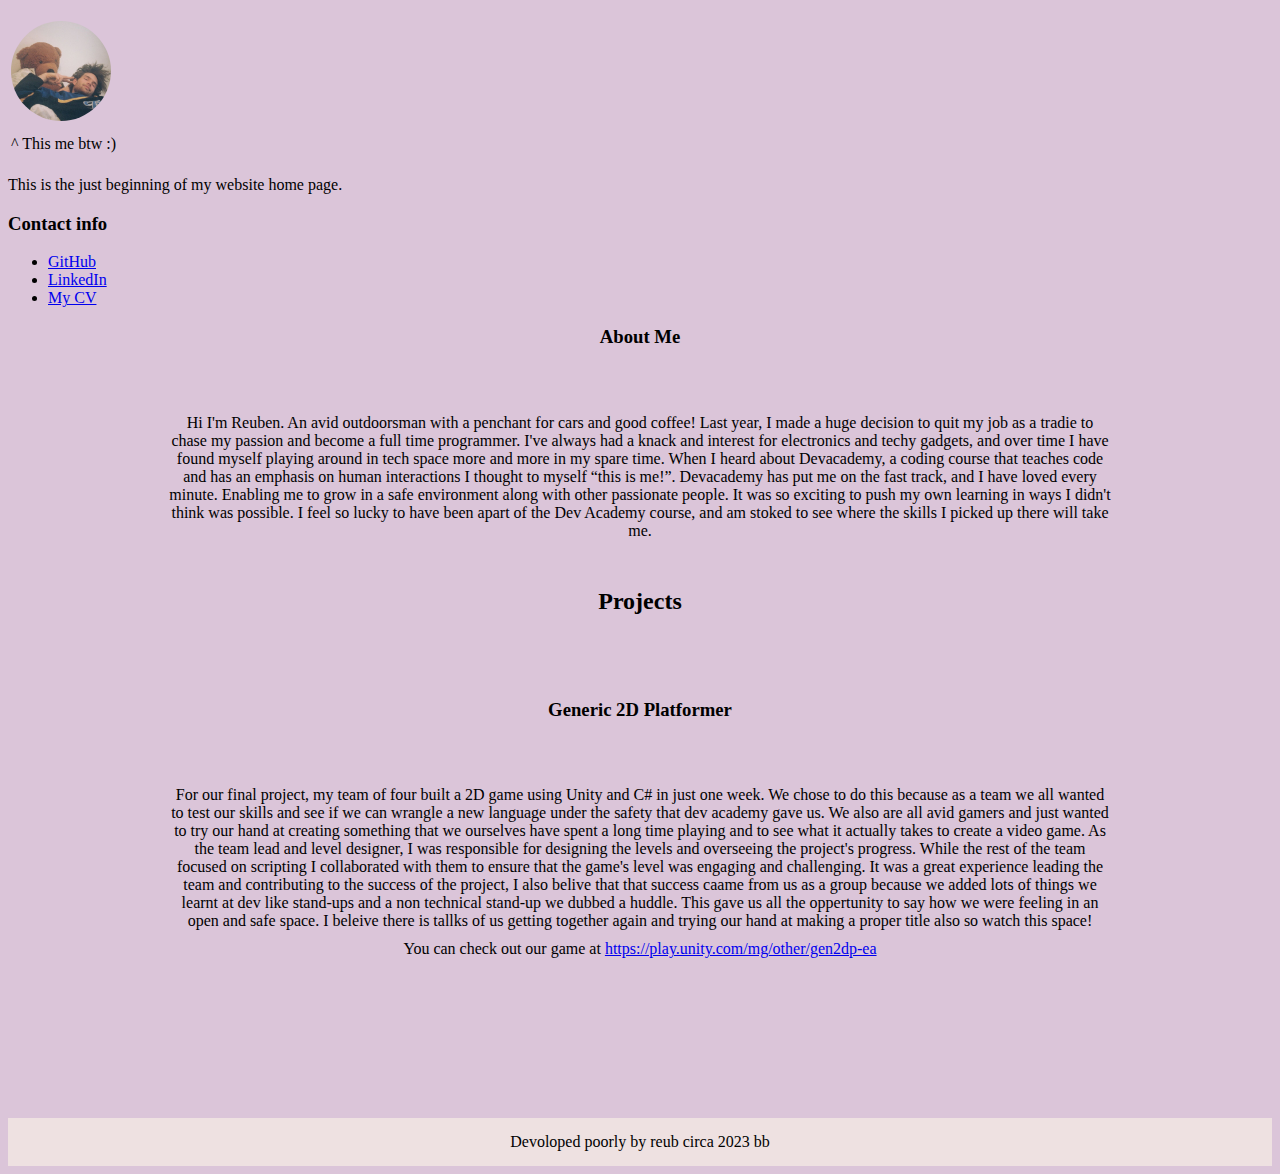
<file: index.html>
<!DOCTYPE html>
<html lang="en">
  <head>
    <title>Reuby's blog</title>
    <meta charset="UTF-8">
    <meta name="viewport" content="width=device-width, initial-scale=1.0">
    <link href="/styles/main.css" rel="stylesheet" type="text/css" >
    
  <body> 
    <div><table style="width: 100%;">
      <tr style="width: 100%;"><td><a href="/index.html"><img src="/photos/YLTRaGJg.jpeg" class="img" alt="image"></a><p>^ This me btw :)</p></td>  
       
       <td></td></tr>
     </table></div> 
    
    <p>This is the just beginning of my website home page.</p>
    <h3>Contact info</h3>
    <ul>
      <li><a href="https://github.com/reuben-dudding">GitHub</a></li>
      <li><a href="https://www.linkedin.com/in/reuby/">LinkedIn</a></li>
      <li><a href="https://drive.google.com/file/d/1mwf1tSQ5Ud_qql0_QVeRUZOikv-omnOK/view?usp=share_link">My CV</a></li>

    </ul>
    <h3 class="eq">About Me</h3>
    <p class="p1">Hi I'm Reuben. An avid outdoorsman with a penchant for cars and good coffee!
      Last year, I made a huge decision to quit my job as a tradie to chase my passion and become a full time programmer. I've always had a knack and interest for electronics and techy gadgets, and over time I have found myself playing around in tech space more and more in my spare time.
      When I heard about Devacademy, a coding course that teaches code and has an emphasis on human interactions I thought to myself “this is me!”. Devacademy has put me on the fast track, and I have loved every minute. Enabling me to grow in a safe environment along with other passionate people. It was so exciting to push my own learning in ways I didn't think was possible.
      I feel so lucky to have been apart of the Dev Academy course, and am stoked to see where the skills I picked up there will take me.</p>
    <!-- <p>Try to navigate with these cute we boxes i made for ya, if you get lost just click on my face it'll bring you back to me</p> -->
    <h2 class="eq">Projects</h2>
    <h3 class="eq">Generic 2D Platformer</h3>
    <p class="p1">For our final project, my team of four built a 2D game using Unity and C# in just one week. We chose to do this because as a team we all wanted to test our skills and see if we can wrangle a new language under the safety that dev academy gave us. We also are all avid gamers and just wanted to try our hand at creating something that we ourselves have spent a long time playing and to see what it actually takes to create a video game. As the team lead and level designer, I was responsible for designing the levels and overseeing the project's progress. While the rest of the team focused on scripting I collaborated with them to ensure that the game's level was engaging and challenging. It was a great experience leading the team and contributing to the success of the project, I also belive that that success caame from us as a group because we added lots of things we learnt at dev like stand-ups and a non technical stand-up we dubbed a huddle. This gave us all the oppertunity to say how we were feeling in an open and safe space. I beleive there is tallks of us getting together again and trying our hand at making a proper title also so watch this space! </p>
    <p class="p1">You can check out our game at <a href="https://play.unity.com/mg/other/gen2dp-ea" target="_blank">https://play.unity.com/mg/other/gen2dp-ea</a></p>
    
    <!-- <form action="/blog/identity-values.html">
      <button type="submit"></button>
    </form>
    <form action="/blog/tech.html">
      <button type="submit">Tech</button>
    </form>
    <form action="/blog/story.html">
      <button type="submit">Short Story</button>
    </form>
    <form action="/blog/learning-plan.html">
      <button type="submit">Learning plan</button>
    </form>
    <form action="/blog/emotional-intelligence.html">
      <button type="submit">EQ blog</button>
    </form>
    <form action="/blog/javascript-dom.html">
      <button type="submit">JS And Me</button>
    </form>
    <form action="/blog/neuroplasticity.html">
      <button type="submit">Neuroplasticity</button>
    </form>
    <form action="/blog/problem-solving.html">
      <button type="submit">Problem Solving</button>
    </form>
    <form action="/blog/foundations-reflection.html">
      <button type="submit">Foundations Reflections</button>
    </form> -->
  </body>
  <footer>Devoloped poorly by reub circa 2023 bb </footer>
</html>
</file>
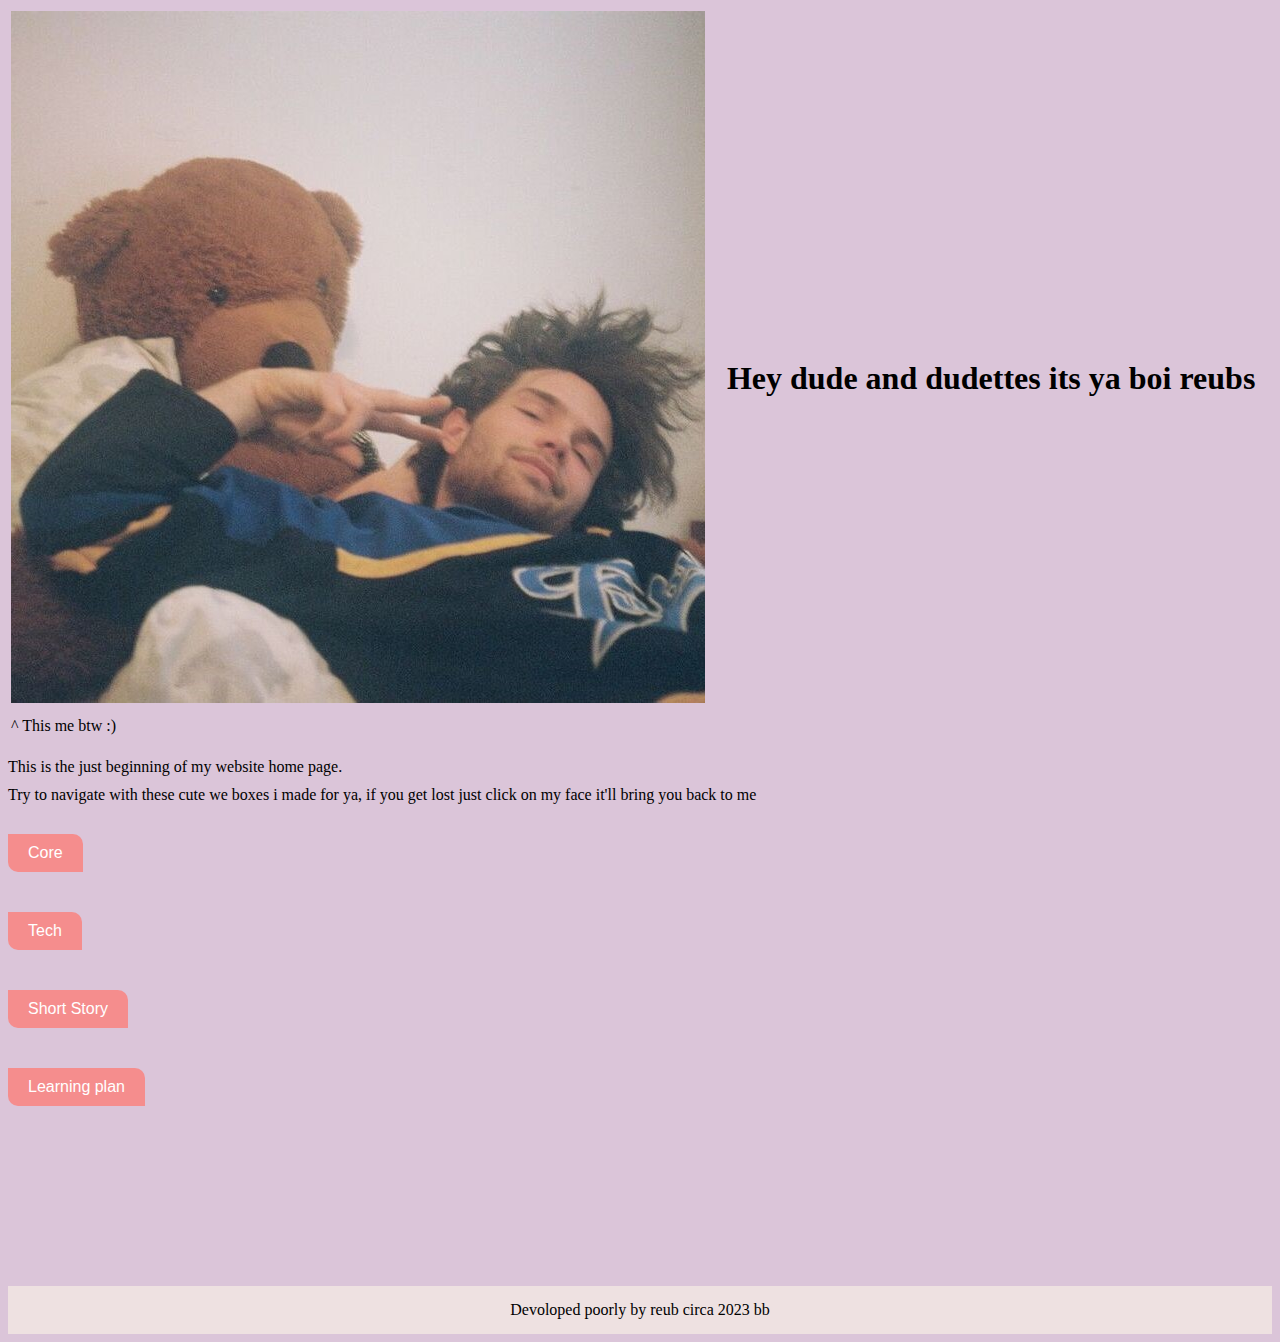
<file: blog/index.html>
<!DOCTYPE html>
<html lang="en">
  <head>
    <title>Reuby's blog</title>
    <meta charset="UTF-8">
    <meta name="viewport" content="width=device-width, initial-scale=1.0">
    <link href="../styles/main.css" rel="stylesheet" type="text/css">
    
  <body> 
    <div><table style="width: 100%;">
      <tr style="width: 100%;"><td><a href="/blog/index.html"><img src="/photos/YLTRaGJg.jpeg" alt="image"></a><p>^ This me btw :)</p></td>  
       
       <td><h1>Hey dude and dudettes its ya boi reubs</h1></td></tr>
    </table></div>
    
    <p>This is the just beginning of my website home page.</p>
    <p>Try to navigate with these cute we boxes i made for ya, if you get lost just click on my face it'll bring you back to me</p>
    <form action="/blog/core.html">
      <button type="submit">Core</button>
    </form>
    <form action="/blog/tech.html">
      <button type="submit">Tech</button>
    </form>
    <form action="/blog/story.html">
      <button type="submit">Short Story</button>
    </form>
    <form action="/blog/learning-plan.html">
      <button type="submit">Learning plan</button>
    </form>
  </body>
  <footer>Devoloped poorly by reub circa 2023 bb </footer>
</html>
</file>
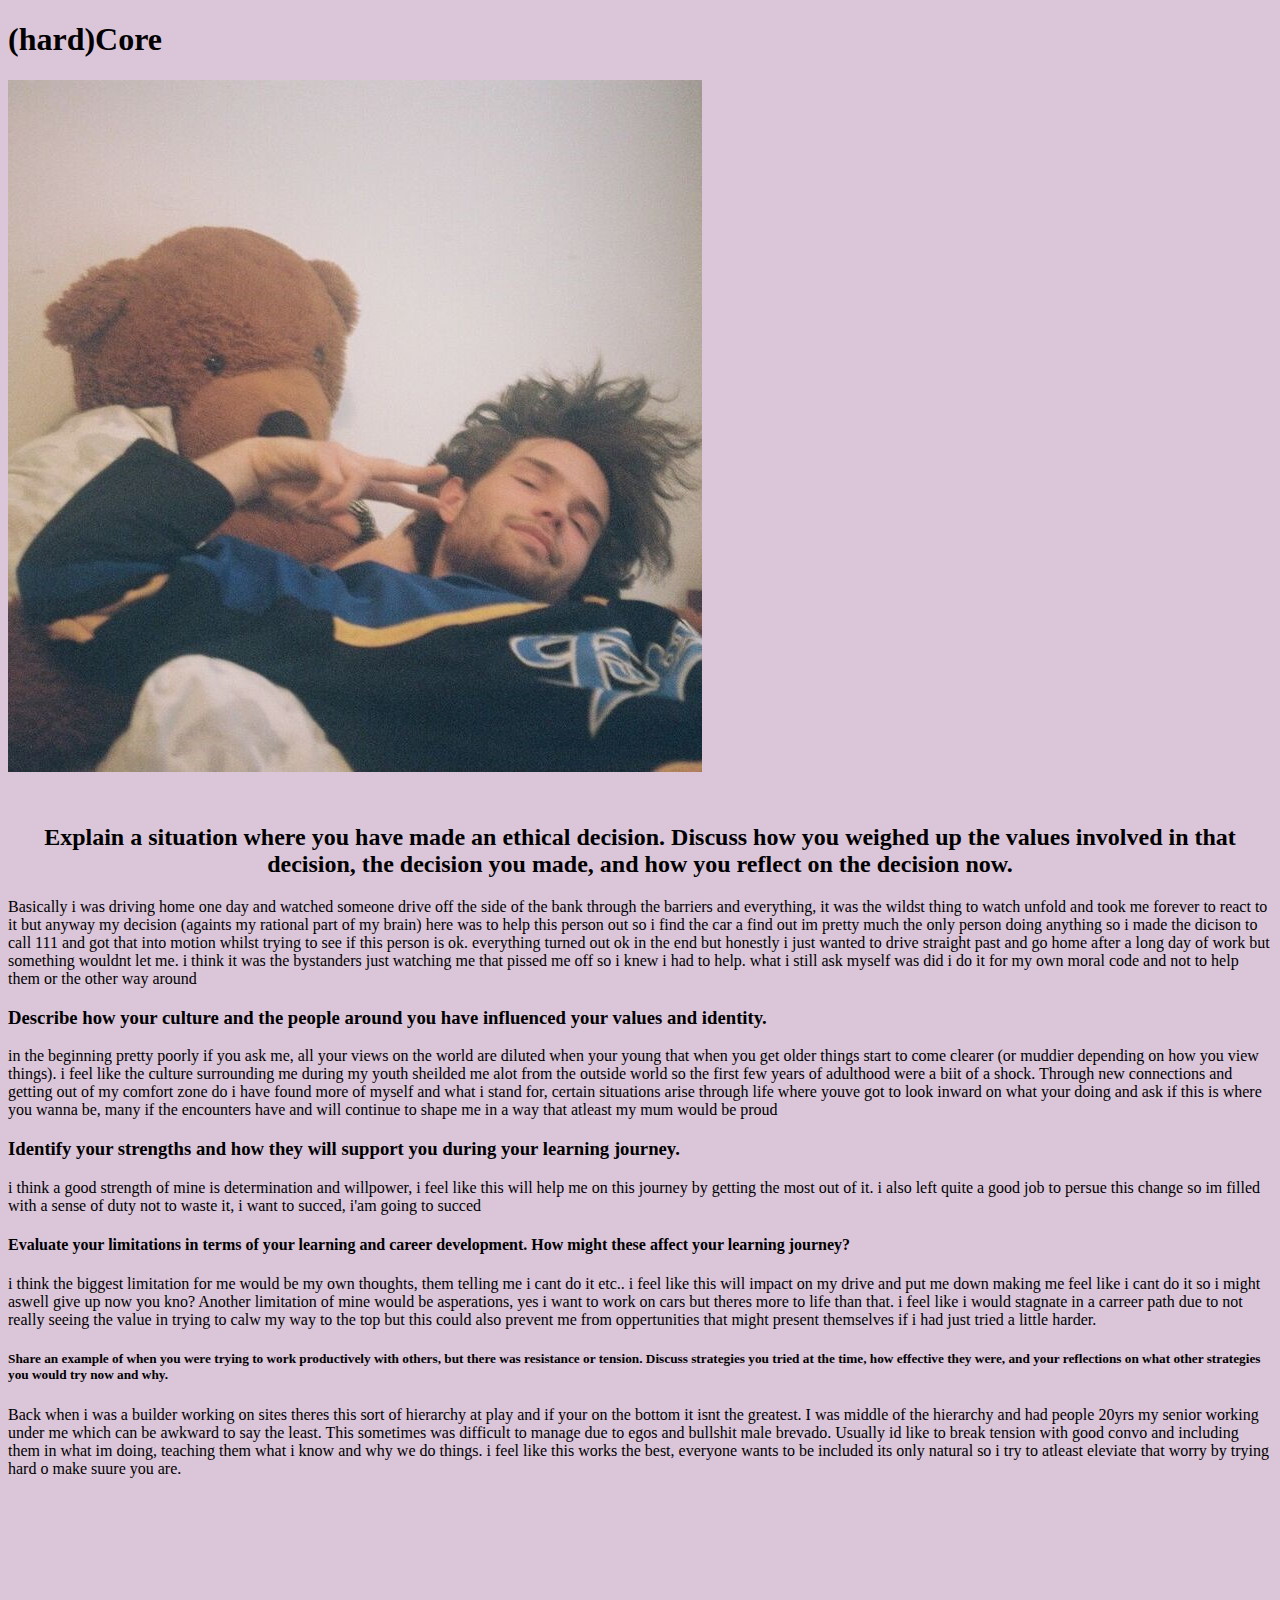
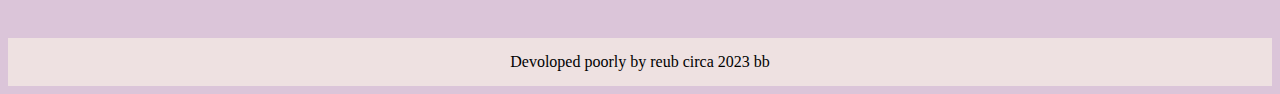
<file: blog/core.html>
<!DOCTYPE html>
<html lang="en">
  <head>
    <title>Reuby's blog</title>
    <meta charset="UTF-8">
    <meta name="viewport" content="width=device-width, initial-scale=1.0">
    <link href="../styles/main.css" rel="stylesheet" type="text/css">
  <body>
    <h1>(hard)Core</h1> 
      <a href="/index.html"><img src="/photos/YLTRaGJg.jpeg" alt="image"></a> 
    <h2>Explain a situation where you have made an ethical decision. Discuss how you weighed up the values involved in that decision, the decision you made, and how you reflect on the decision now.</h2>
    <p>Basically i was driving home one day and watched someone drive off the side of the bank through the barriers and everything, it was the wildst thing to watch unfold and took me forever to react to it but anyway my decision (againts my rational part of my brain) here was to help this person out so i find the car a find out im pretty much the only person doing anything so i made the dicison to call 111 and got that into motion whilst trying to see if this person is ok. everything turned out ok in the end but honestly i just wanted to drive straight past and go home after a long day of work but something wouldnt let me. i think it was the bystanders just watching me that pissed me off so i knew i had to help. what i still ask myself was did i do it for my own moral code and not to help them or the other way around</p>
    <h3>Describe how your culture and the people around you have influenced your values and identity.</h3>
    <p>in the beginning pretty poorly if you ask me, all your views on the world are diluted when your young that when you get older things start to come clearer (or muddier depending on how you view things). i feel like the culture surrounding me during my youth sheilded me alot from the outside world so the first few years of adulthood were a biit of a shock. Through new connections and getting out of my comfort zone do i have found more of myself and what i stand for, certain situations arise through life where youve got to look inward on what your doing and ask if this is where you wanna be, many if the encounters have and will continue to shape me in a way that atleast my mum would be proud</p>
    <h3>Identify your strengths and how they will support you during your learning journey.</h3>
    <p>i think a good strength of mine is determination and willpower, i feel like this will help me on this journey by getting the most out of it. i also left quite a good job to persue this change so im filled with a sense of duty not to waste it, i want to succed, i'am going to succed </p>
    <h4>Evaluate your limitations in terms of your learning and career development. How might these affect your learning journey?</h4>
    <p>i think the biggest limitation for me would be my own thoughts, them telling me i cant do it etc.. i feel like this will impact on my drive and put me down making me feel like i cant do it so i might aswell give up now you kno? Another limitation of mine would be asperations, yes i want to work on cars but theres more to life than that. i feel like i would stagnate in a carreer path due to not really seeing the value in trying to calw my way to the top but this could also prevent me from oppertunities that might present themselves if i had just tried a little harder. </p>
    <h5>Share an example of when you were trying to work productively with others, but there was resistance or tension. Discuss strategies you tried at the time, how effective they were, and your reflections on what other strategies you would try now and why.</h5>
    <p>Back when i was a builder working on sites theres this sort of hierarchy at play and if your on the bottom it isnt the greatest. I was middle of the hierarchy and had people 20yrs my senior working under me which can be awkward to say the least. This sometimes was difficult to manage due to egos and bullshit male brevado. Usually id like to break tension with good convo and including them in what im doing, teaching them what i know and why we do things. i feel like this works the best, everyone wants to be included its only natural so i try to atleast eleviate that worry by trying hard o make suure you are.</p>
  </body>
  <footer>Devoloped poorly by reub circa 2023 bb </footer>
</html>
</file>
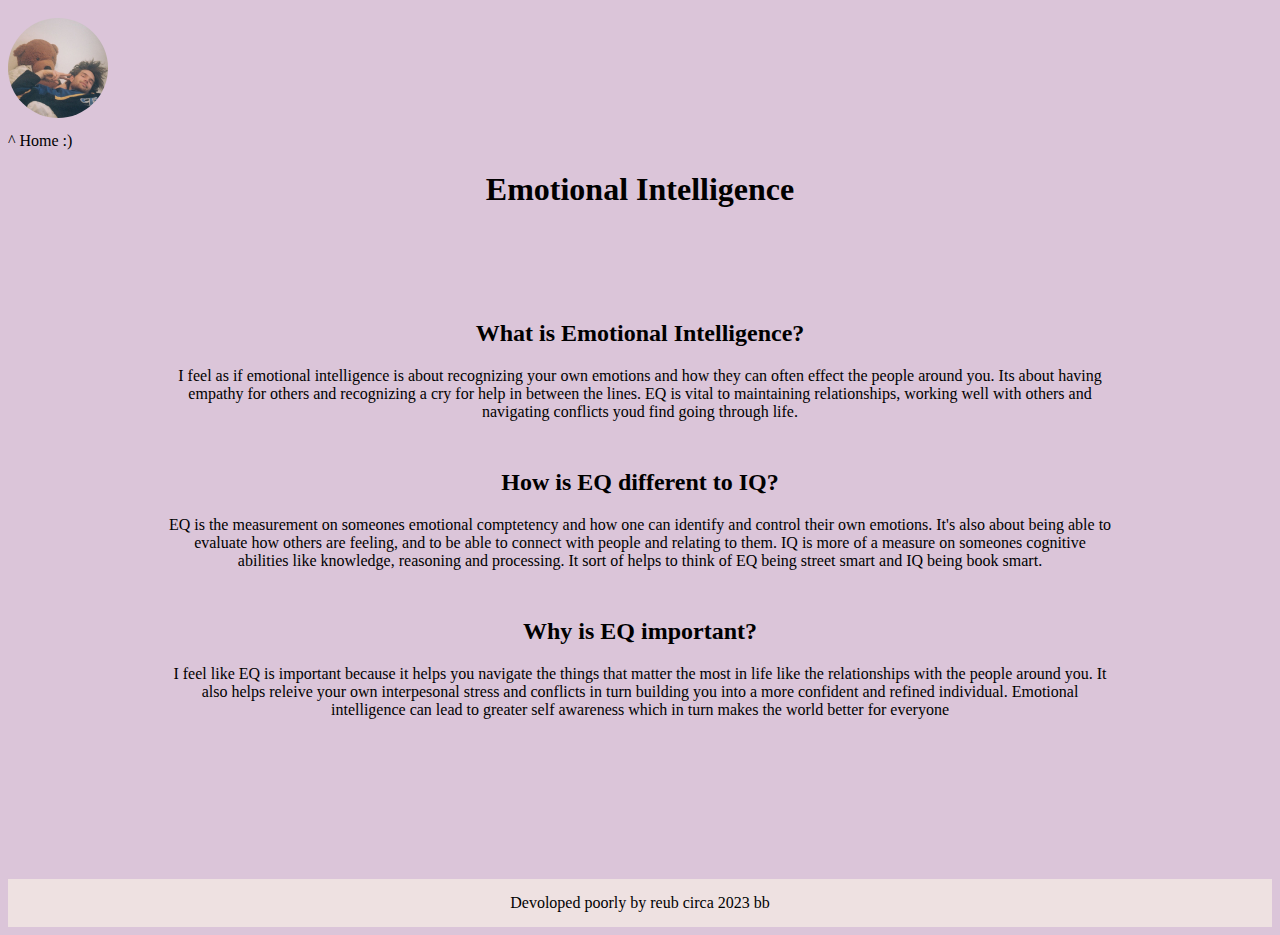
<file: blog/emotional-intelligence.html>
<!DOCTYPE html>
<html lang="en">
  <head>
    <title>Reuby's blog</title>
    <meta charset="UTF-8">
    <meta name="viewport" content="width=device-width, initial-scale=1.0">
    <link href="/styles/main.css" rel="stylesheet" type="text/css">
  </head>
  <body>
    
    <a href="/index.html"><img src="/photos/YLTRaGJg.jpeg" class="img" alt="image"></a><p>^ Home :)</p>
        <h1 class="eq">Emotional Intelligence</h1>
      
      <h2> What is Emotional Intelligence?</h2>
    <p class="p1">I feel as if emotional intelligence is about recognizing your own emotions and how they can often effect the people around you. Its about having empathy for others and recognizing a cry for help in between the lines. EQ is vital to maintaining relationships, working well with others and navigating conflicts youd find going through life.</p>

    <h2 class="h2">How is EQ different to IQ?</h2>
    <p class="p1">EQ is the measurement on someones emotional comptetency and how one can identify and control their own emotions. It's also about being able to evaluate how others are feeling, and to be able to connect with people and relating to them. IQ is more of a measure on someones cognitive abilities like knowledge, reasoning and processing. It sort of helps to think of EQ being street smart and IQ being book smart. </p>

    <h2 class="h2">Why is EQ important?</h2>
    <p class="p1">I feel like EQ is important because it helps you navigate the things that matter the most in life like the relationships with the people around you. It also helps releive your own interpesonal stress and conflicts in turn building you into a more confident and refined individual. Emotional intelligence can lead to greater self awareness which in turn makes the world better for everyone</p>
   <div>
    
   </div>
  
  </body>
  <footer>Devoloped poorly by reub circa 2023 bb </footer>
  </html>
</file>
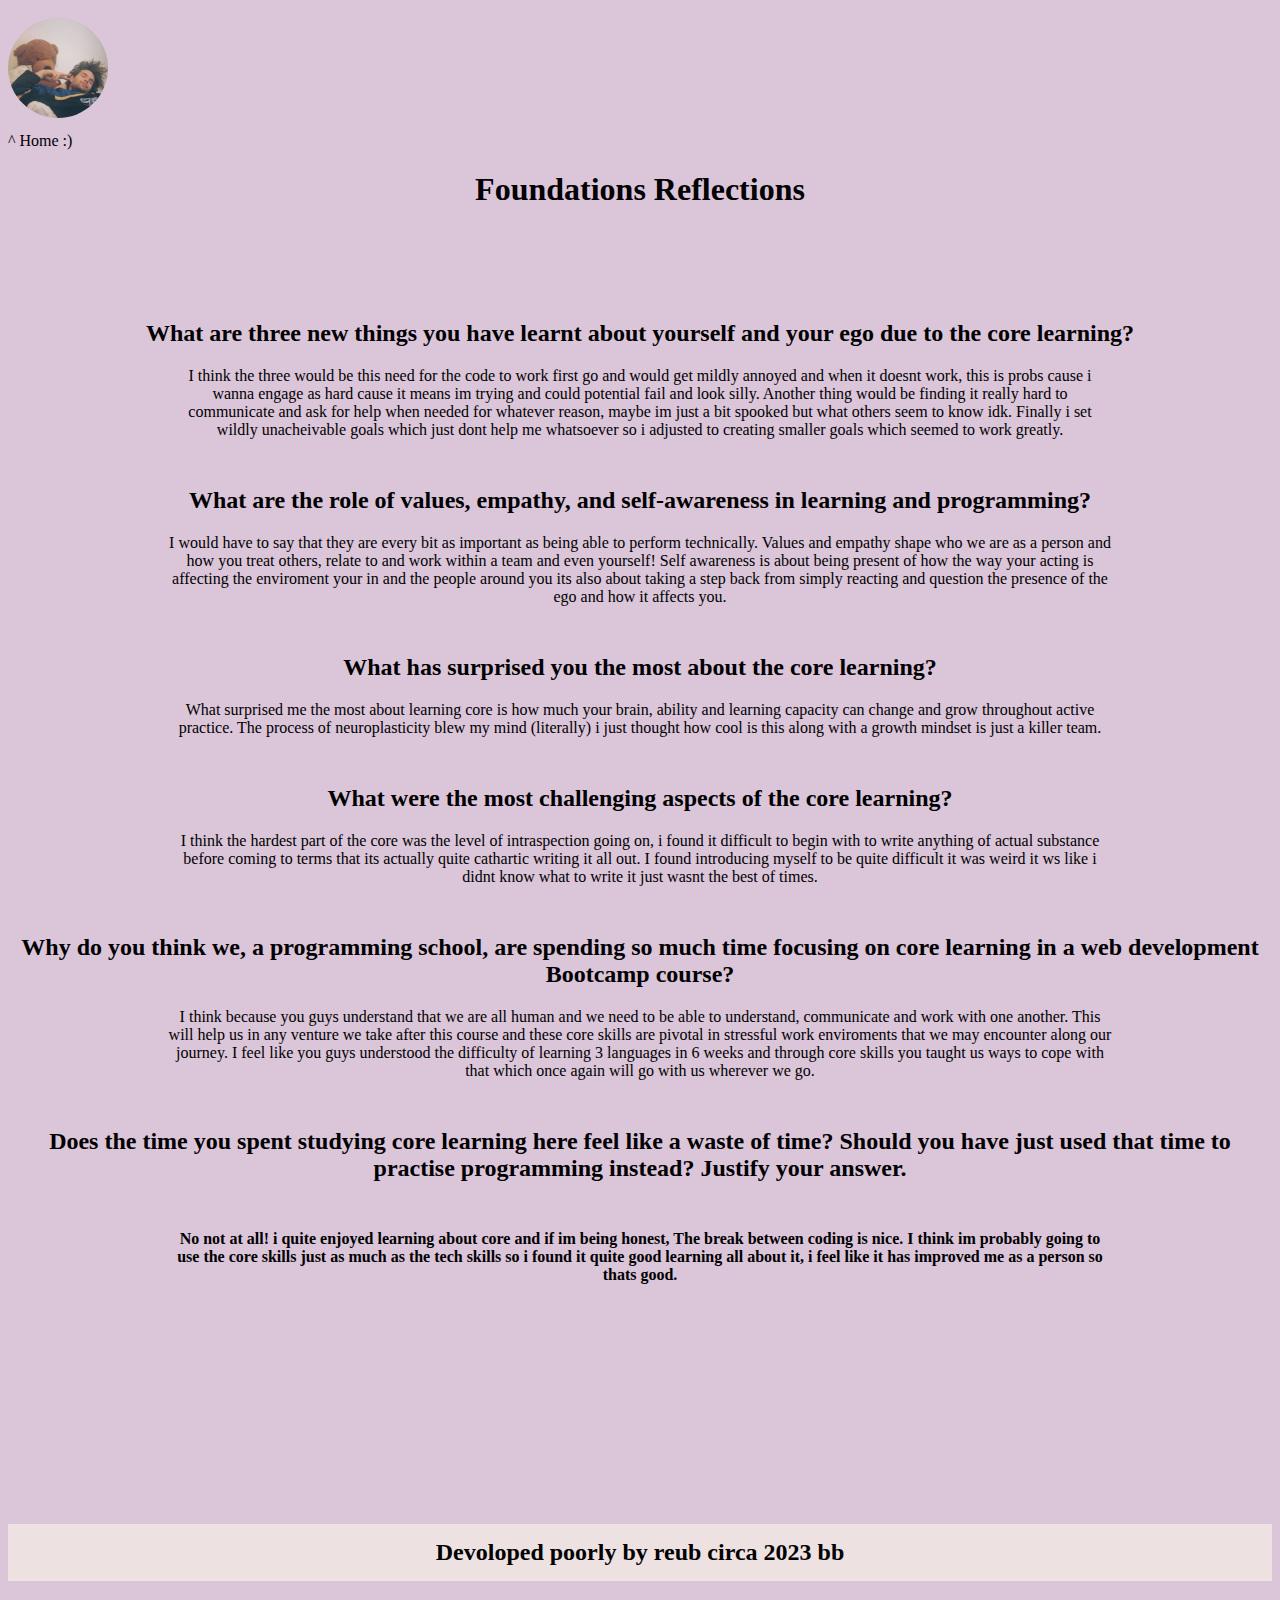
<file: blog/foundations-reflection.html>
<!DOCTYPE html>
<html lang="en">
  <head>
    <title>Reuby's blog</title>
    <meta charset="UTF-8">
    <meta name="viewport" content="width=device-width, initial-scale=1.0">
    <link href="/styles/main.css" rel="stylesheet" type="text/css">
  </head>
  <body>
    
    <a href="/index.html"><img src="/photos/YLTRaGJg.jpeg" class="img" alt="image"></a><p>^ Home :)</p>
    <h1 class="eq">Foundations Reflections</h1>
    <h2> What are three new things you have learnt about yourself and your ego due to the core learning?</h2>

    <p class="p1">
      I think the three would be this need for the code to work first go and would get mildly annoyed and when it doesnt work, this is probs cause i wanna engage as hard cause it means im trying and could potential fail and look silly. Another thing would be finding it really hard to communicate and ask for help when needed for whatever reason, maybe im just a bit spooked but what others seem to know idk. Finally i set wildly unacheivable goals which just dont help me whatsoever so i adjusted to creating smaller goals which seemed to work greatly.
    </p>

    <h2>What are the role of values, empathy, and self-awareness in learning and programming?</h2>
    <p class="p1">
      I would have to say that they are every bit as important as being able to perform technically. Values and empathy shape who we are as a person and how you treat others, relate to and work within a team and even yourself! Self awareness is about being present of how the way your acting is affecting the enviroment your in and the people around you its also about taking a step back from simply reacting and  question the presence of the ego and how it affects you.
    </p>

    <h2>What has surprised you the most about the core learning?</h2>
    <p class="p1">
      What surprised me the most about learning core is how much your brain, ability and learning capacity can change and grow throughout active practice. The process of neuroplasticity blew my mind (literally) i just thought how cool is this along with a growth mindset is just a killer team.
    </p>
    
    <h2>What were the most challenging aspects of the core learning?</h2>
    <p class="p1">
      I think the hardest part of the core was the level of intraspection going on, i found it difficult to begin with to write anything of actual substance before coming to terms that its actually quite cathartic writing it all out. I found introducing myself to be quite difficult it was weird it ws like i didnt know what to write it just wasnt the best of times.
    </p>
    
    <h2>Why do you think we, a programming school, are spending so much time focusing on core learning in a web development Bootcamp course?</h2>
    <p class="p1">
      I think because you guys understand that we are all human and we need to be able to understand, communicate and work with one another. This will help us in any venture we take after this course and these core skills are pivotal in stressful work enviroments that we may encounter along our journey. I feel like you guys understood the difficulty of learning 3 languages in 6 weeks and through core skills you taught us ways to cope with that which once again will go with us wherever we go.
    </p>
    
    <h2>Does the time you spent studying core learning here feel like a waste of time? Should you have just used that time to practise programming instead? Justify your answer.<h2>
    <p class="p1">
      No not at all! i quite enjoyed learning about core and if im being honest, The break between coding is nice. I think im probably going to use the core skills just as much as the tech skills so i found it quite good learning all about it, i feel like it has improved me as a person so thats good.
    </p>

  </body>
  
  <footer>Devoloped poorly by reub circa 2023 bb </footer>
</html>
</file>
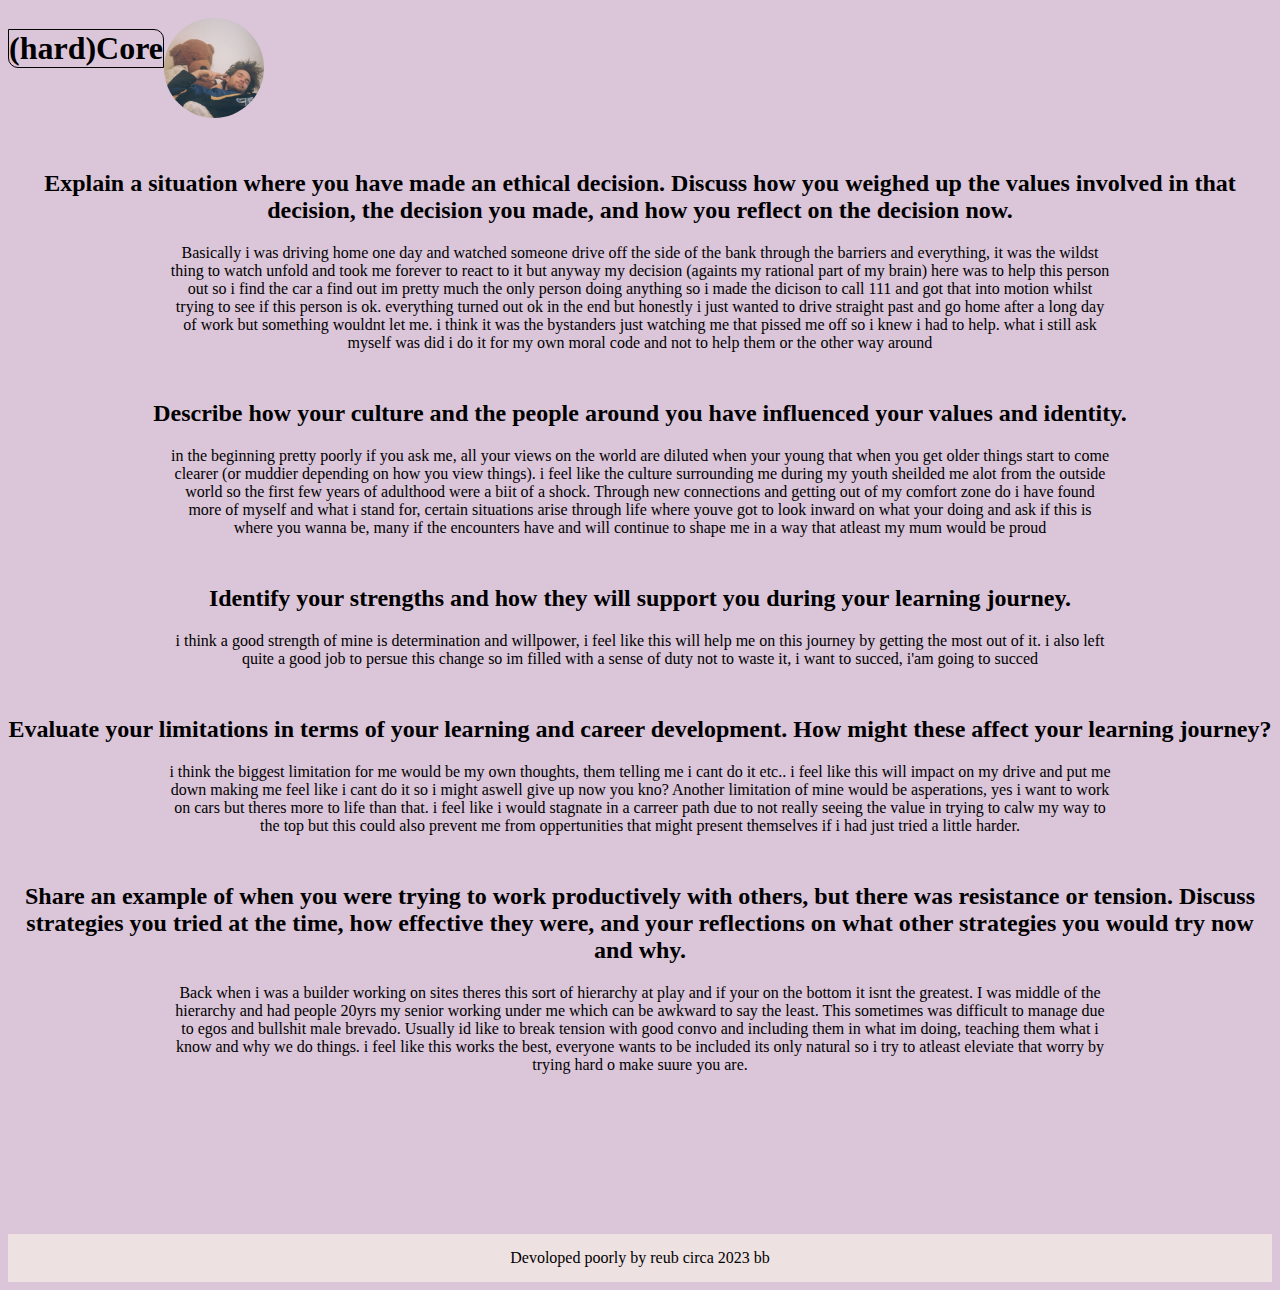
<file: blog/identity-values.html>
<!DOCTYPE html>
<html lang="en">
  <head>
    <title>Reuby's blog</title>
    <meta charset="UTF-8">
    <meta name="viewport" content="width=device-width, initial-scale=1.0">
    <link href="/styles/main.css" rel="stylesheet" type="text/css">
  <body>
    <h1 class="h1">(hard)Core</h1> 
      <a href="/index.html"><img src="/photos/YLTRaGJg.jpeg" class="img" alt="image"></a> 
    <h2 class="h2">Explain a situation where you have made an ethical decision. Discuss how you weighed up the values involved in that decision, the decision you made, and how you reflect on the decision now.</h2 class="h2">
    <p class="p1">Basically i was driving home one day and watched someone drive off the side of the bank through the barriers and everything, it was the wildst thing to watch unfold and took me forever to react to it but anyway my decision (againts my rational part of my brain) here was to help this person out so i find the car a find out im pretty much the only person doing anything so i made the dicison to call 111 and got that into motion whilst trying to see if this person is ok. everything turned out ok in the end but honestly i just wanted to drive straight past and go home after a long day of work but something wouldnt let me. i think it was the bystanders just watching me that pissed me off so i knew i had to help. what i still ask myself was did i do it for my own moral code and not to help them or the other way around</p>
    <h2 class="h2">Describe how your culture and the people around you have influenced your values and identity.</h3>
    <p class="p1">in the beginning pretty poorly if you ask me, all your views on the world are diluted when your young that when you get older things start to come clearer (or muddier depending on how you view things). i feel like the culture surrounding me during my youth sheilded me alot from the outside world so the first few years of adulthood were a biit of a shock. Through new connections and getting out of my comfort zone do i have found more of myself and what i stand for, certain situations arise through life where youve got to look inward on what your doing and ask if this is where you wanna be, many if the encounters have and will continue to shape me in a way that atleast my mum would be proud</p>
    <h2 class="h2">Identify your strengths and how they will support you during your learning journey.</h3>
    <p class="p1">i think a good strength of mine is determination and willpower, i feel like this will help me on this journey by getting the most out of it. i also left quite a good job to persue this change so im filled with a sense of duty not to waste it, i want to succed, i'am going to succed </p>
    <h2 class="h2">Evaluate your limitations in terms of your learning and career development. How might these affect your learning journey?</h4>
    <p class="p1">i think the biggest limitation for me would be my own thoughts, them telling me i cant do it etc.. i feel like this will impact on my drive and put me down making me feel like i cant do it so i might aswell give up now you kno? Another limitation of mine would be asperations, yes i want to work on cars but theres more to life than that. i feel like i would stagnate in a carreer path due to not really seeing the value in trying to calw my way to the top but this could also prevent me from oppertunities that might present themselves if i had just tried a little harder. </p>
    <h2 class="h2">Share an example of when you were trying to work productively with others, but there was resistance or tension. Discuss strategies you tried at the time, how effective they were, and your reflections on what other strategies you would try now and why.</h5>
    <p class="p1">Back when i was a builder working on sites theres this sort of hierarchy at play and if your on the bottom it isnt the greatest. I was middle of the hierarchy and had people 20yrs my senior working under me which can be awkward to say the least. This sometimes was difficult to manage due to egos and bullshit male brevado. Usually id like to break tension with good convo and including them in what im doing, teaching them what i know and why we do things. i feel like this works the best, everyone wants to be included its only natural so i try to atleast eleviate that worry by trying hard o make suure you are.</p>
  </body>
  <footer>Devoloped poorly by reub circa 2023 bb </footer>
</html>
</file>
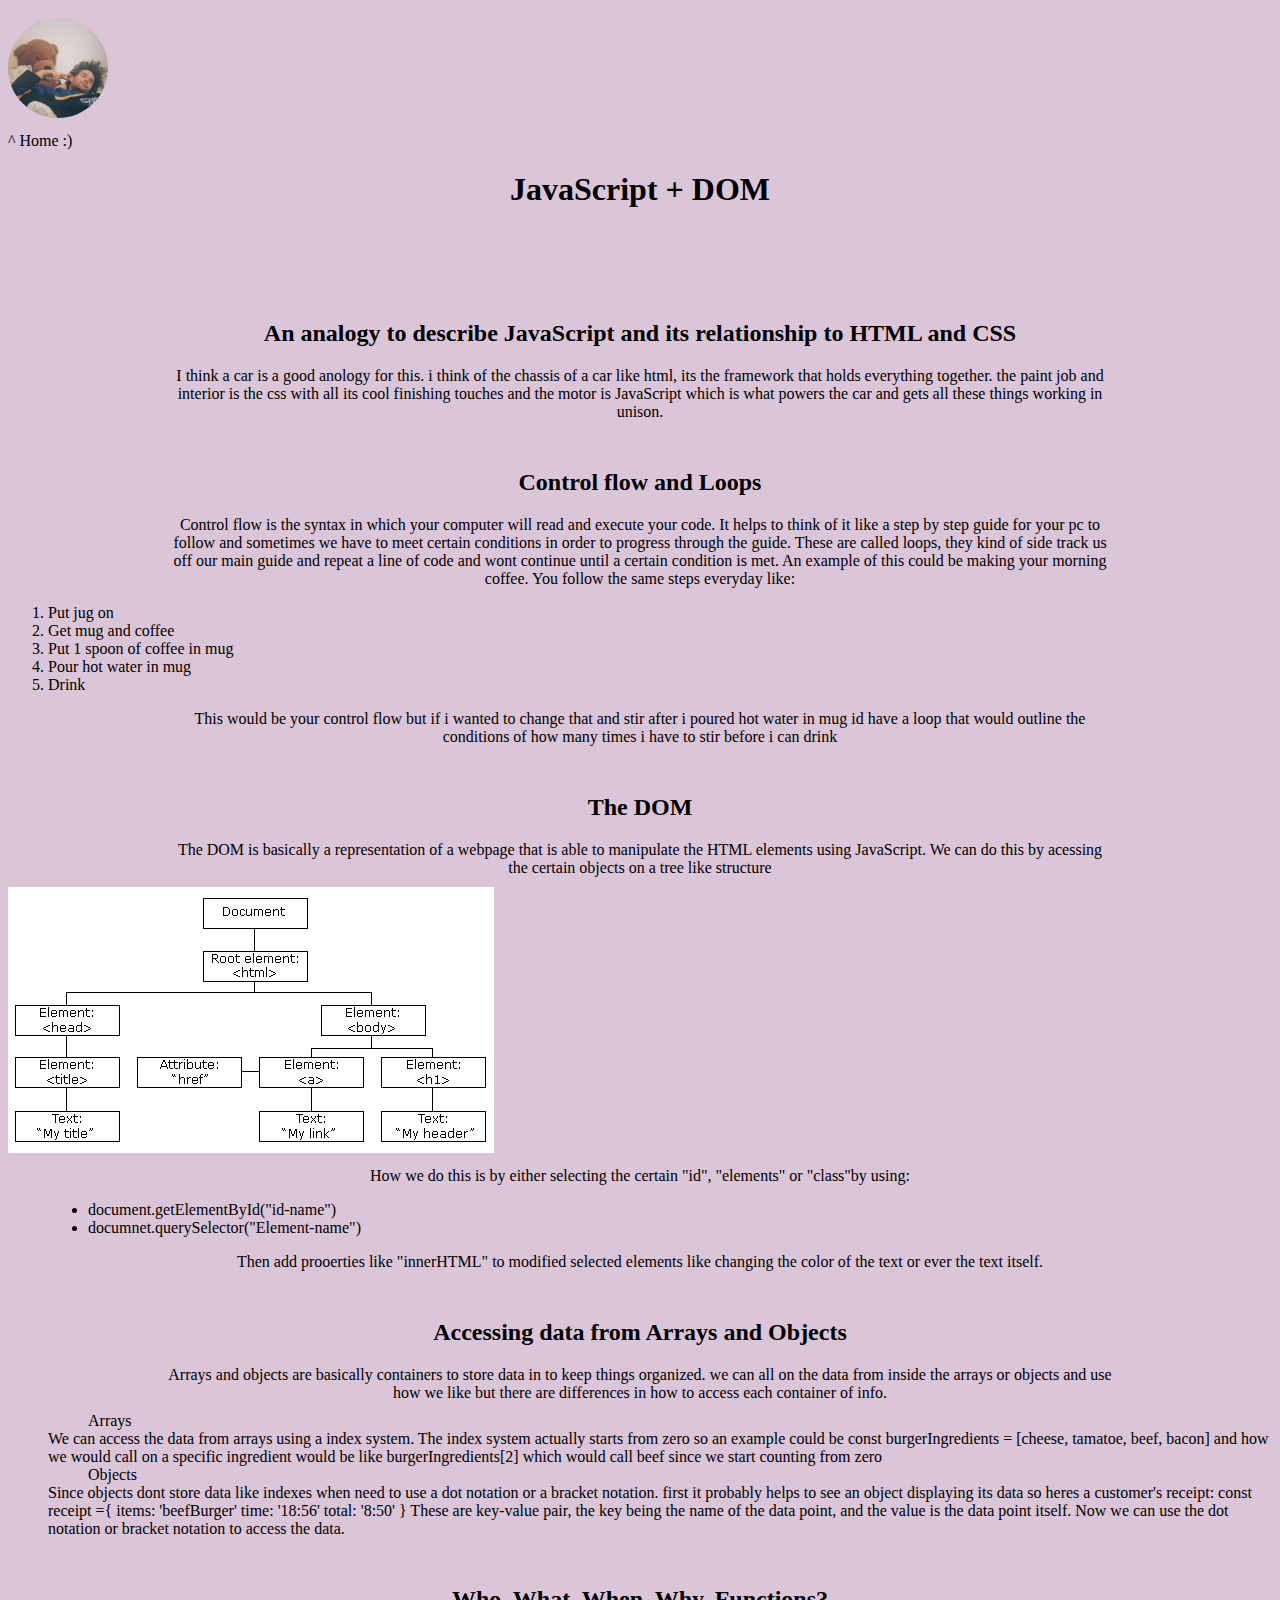
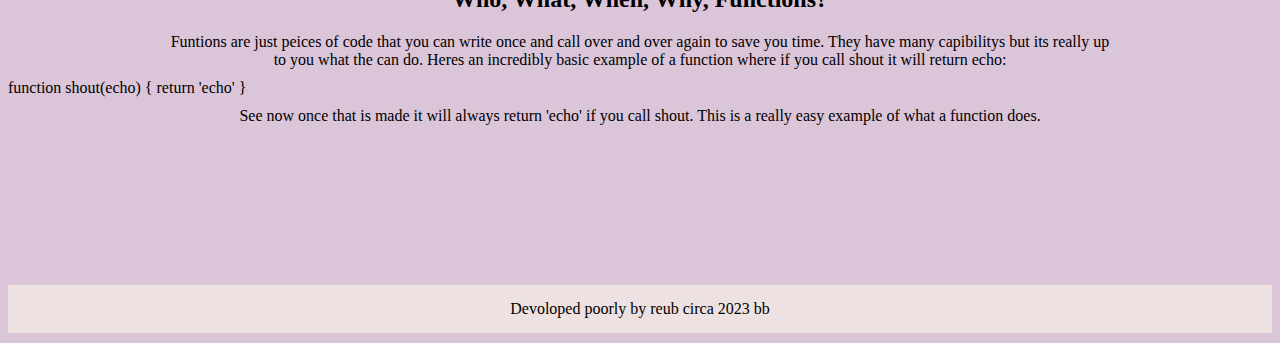
<file: blog/javascript-dom.html>
<!DOCTYPE html>
<html lang="en">
  <head>
    <title>Reuby's blog</title>
    <meta charset="UTF-8">
    <meta name="viewport" content="width=device-width, initial-scale=1.0">
    <link href="/styles/main.css" rel="stylesheet" type="text/css">
  </head>
  <body>
    <a href="/index.html"><img src="/photos/YLTRaGJg.jpeg" class="img" alt="image"></a><p>^ Home :)</p>

   <h1 class="eq">JavaScript + DOM</h1>
    <h2>An analogy to describe JavaScript and its relationship to HTML and CSS</h2>
    <p class="p1">I think a car is a good anology for this. i think of the chassis of a car like html, its the framework that holds everything together. the paint job and interior is the css with all its cool finishing touches and the motor is JavaScript which is what powers the car and gets all these things working in unison. </p>

    <h2 class="h2">Control flow and Loops</h2>
    <p class="p1">Control flow is the syntax in which your computer will read and execute your code. It helps to think of it like a step by step guide for your pc to follow and sometimes we have to meet certain conditions in order to progress through the guide. These are called loops, they kind of side track us off our main guide and repeat a line of code and wont continue until a certain condition is met. An example of this could be making your morning coffee. You follow the same steps everyday like:</p>
      <ol>
      <li>Put jug on</li>
      <li>Get mug and coffee</li>
      <li>Put 1 spoon of coffee in mug</li>
      <li>Pour hot water in mug</li>
      <li>Drink</li>
    </ol>
   <p class="p1">This would be your control flow but if i wanted to change that and stir after i poured hot water in mug id have a loop that would outline the conditions of how many times i have to stir before i can drink</p>

   <h2 class="h2">The DOM</h2>
   <p class="p1">The DOM is basically a representation of a webpage that is able to manipulate the HTML elements using JavaScript. We can do this by acessing the certain objects on a tree like structure </p>

    <img src="/photos/pic_htmltree.gif" alt="image">

    <p class="p1">How we do this is by either selecting the certain "id", "elements" or "class"by using:</p>
      <ul class="lists">
        <li>document.getElementById("id-name")</li>
        <li>documnet.querySelector("Element-name")</li>
      </ul>
    
      <p class="p1">Then add prooerties like "innerHTML" to modified selected elements like changing the color of the text or ever the text itself. </p>

      <h2 class="h2">Accessing data from Arrays and Objects</h2>
      <p class="p1">Arrays and objects are basically containers to store data in to keep things organized. we can all on the data from inside the arrays or objects and use how we like but there are differences in how to access each container of info.</p>

        <dt class="lists">Arrays</dt>
          <dd>We can access the data from arrays using a index system. The index system actually starts from zero so an example could be const burgerIngredients = [cheese, tamatoe, beef, bacon] and how we would call on a specific ingredient would be like burgerIngredients[2] which would call beef since we start counting from zero </dd>

        <dt class="lists">Objects</dt>
        <dd>Since objects dont store data like indexes when need to use a dot notation or a bracket notation. first it probably helps to see an object displaying its data so heres a customer's receipt:

           const receipt ={
            items: 'beefBurger'
            time: '18:56'
            total: '8:50'
           }
           These are key-value pair, the key being the name of the data point, and the value is the data point itself. Now we can use the dot notation or bracket notation to access the data.</dd>

           <h2 class="h2">Who, What, When, Why, Functions?</h2>
           <p class="p1">Funtions are just peices of code that you can write once and call over and over again to save you time. They have many capibilitys but its really up to you what the can do. Heres an incredibly basic example of a function where if you call shout it will return echo:</p>

           function shout(echo) {
            return 'echo'
          }
          

             <p class="p1">See now once that is made it will always return 'echo' if you call shout. This is a really easy example of what a function does.</p>
        </body>
        <footer>Devoloped poorly by reub circa 2023 bb </footer>
</html>
           



        
        
        


      </p>
</file>
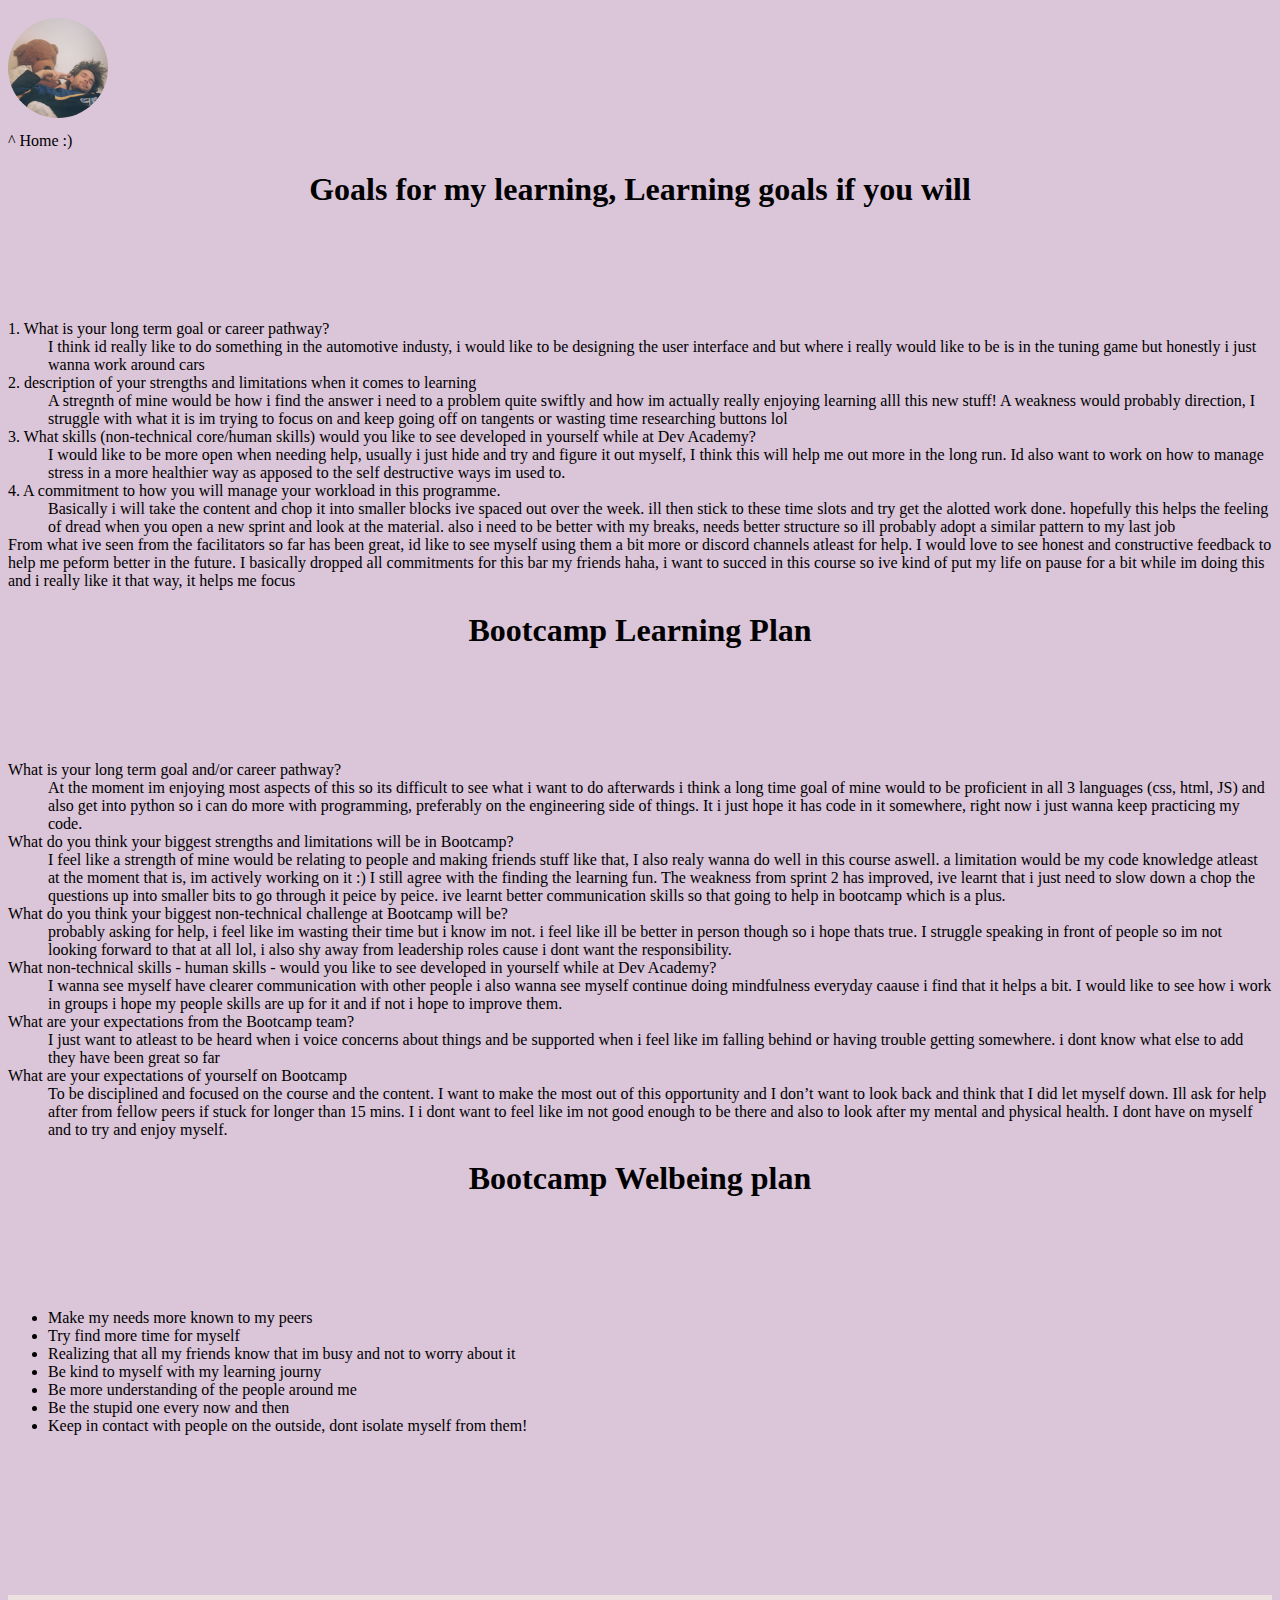
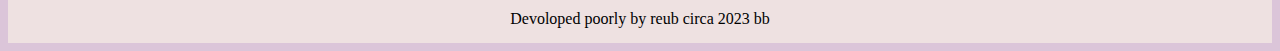
<file: blog/learning-plan.html>
<!DOCTYPE html>
<html lang="en">
  <head>
    <title>Reuby's blog</title>
    <meta charset="UTF-8">
    <meta name="viewport" content="width=device-width, initial-scale=1.0">
    <link href="/styles/main.css" rel="stylesheet" type="text/css">
  </head>
  <body>
    
    <a href="/index.html"><img src="/photos/YLTRaGJg.jpeg" class="img" alt="image"></a><p>^ Home :)</p>
    <h1 class="eq"> Goals for my learning, Learning goals if you will</h1>
     
   <p><dl>
    <dt>1. What is your long term goal or career pathway?</dt>
    <dd>I think id really like to do something in the automotive industy, i would like to be designing the user interface and but where i really would like to be is in the tuning game but honestly i just wanna work around cars</dd>
    <dt>2. description of your strengths and limitations when it comes to learning</dt>
    <dd>A stregnth of mine would be how i find the answer i need to a problem quite swiftly and how im actually really enjoying learning alll this new stuff! A weakness would probably direction, I struggle with what it is im trying to focus on and keep going off on tangents or wasting time researching buttons lol</dd>
    <dt>3. What skills (non-technical core/human skills) would you like to see developed in yourself while at Dev Academy?</dt>
    <dd>I would like to be more open when needing help, usually i just hide and try and figure it out myself, I think this will help me out more in the long run. Id also want to work on how to manage stress in a more healthier way as apposed to the self destructive ways im used to.
    <dt>4. A commitment to how you will manage your workload in this programme.</dt>
    <dd>Basically i will take the content and chop it into smaller blocks ive spaced out over the week. ill then stick to these time slots and try get the alotted work done. hopefully this helps the feeling of dread when you open a new sprint and look at the material. also i need to be better with my breaks, needs better structure so ill probably adopt a similar pattern to my last job</dd>
     From what ive seen from the facilitators so far has been great, id like to see myself using them a bit more or discord channels atleast for help. I would love to see  honest and constructive feedback to help me peform better in the future. 
     I basically dropped all commitments for this bar my friends haha, i want to succed in this course so ive kind of put my life on pause for a bit while im doing this and i really like it that way, it helps me focus</dd>
     </dl></p> 

    <h1 class="eq"> Bootcamp Learning Plan </h1>

     <p>
      <dl></dl>
        <dt>What is your long term goal and/or career pathway?</dt>

      
          <dd>
            At the moment im enjoying most aspects of this so its difficult to see what i want to do afterwards i think a long time goal of mine would to be proficient in all 3 languages (css, html, JS) and also get into python so i can do more with programming, preferably on the engineering side of things. It i just hope it has code in it somewhere, right now i just wanna keep practicing my code.
          </dd>
        <dt>What do you think your biggest strengths and limitations will be in Bootcamp?</dt>


         <dd>
          I feel like a strength of mine would be relating to people and making friends stuff like that, I also realy wanna do well in this course aswell. a limitation would be my code knowledge atleast at the moment that is, im actively working on it :) I still agree with the finding the learning fun. The weakness from sprint 2 has improved, ive learnt that i just need to slow down a chop the questions up into smaller bits to go through it peice by peice. ive learnt better communication skills so that going to help in bootcamp which is a plus.
         </dd>
        
        <dt>What do you think your biggest non-technical challenge at Bootcamp will be?</dt>


         <dd>
          probably asking for help, i feel like im wasting their time but i know im not. i feel like ill be better in person though so i hope thats true. I struggle speaking in front of people so im not looking forward to that at all lol, i also shy away from leadership roles cause i dont want the responsibility.
         </dd>
        <dt>What non-technical skills - human skills - would you like to see developed in yourself while at Dev Academy?</dt>


         <dd>
          I wanna see myself have clearer communication with other people i also wanna see myself continue doing mindfulness everyday caause i find that it helps a bit. I would like to see how i work in groups i hope my people skills are up for it and if not i hope to improve them.
         </dd>
        <dt> What are your expectations from the Bootcamp team?</dt>


         <dd>
          I just want to atleast to be heard when i voice concerns about things and be supported when i feel like im falling behind or having trouble getting somewhere. i dont know what else to add they have been great so far
         </dd>
        <dt>What are your expectations of yourself on Bootcamp</dt>


         <dd>
          To be disciplined and focused on the course and the content. I want to make the most out of this opportunity and I don’t want to look back and think that I did let myself down. Ill ask for help after from fellow peers if stuck for longer than 15 mins. I i dont want to feel like im not good enough to be there and also to look after my mental and physical health. I dont have on myself and to try and enjoy myself.
         </dd>      
      </dl>
     </p>

    <h1 class="eq">Bootcamp Welbeing plan</h1>
    <p>
      <ul>
        <li>Make my needs more known to my peers</li>
        <li>Try find more time for myself</li>
        <li>Realizing that all my friends know that im busy and not to worry about it</li>
        <li>Be kind to myself with my learning journy</li>
        <li>Be more understanding of the people around me</li>
        <li>Be the stupid one every now and then</li>
        <li>Keep in contact with people on the outside, dont isolate myself from them!</li>
 
      </ul>
    </p>
    
</body>
<footer>Devoloped poorly by reub circa 2023 bb </footer>
</html>
</file>
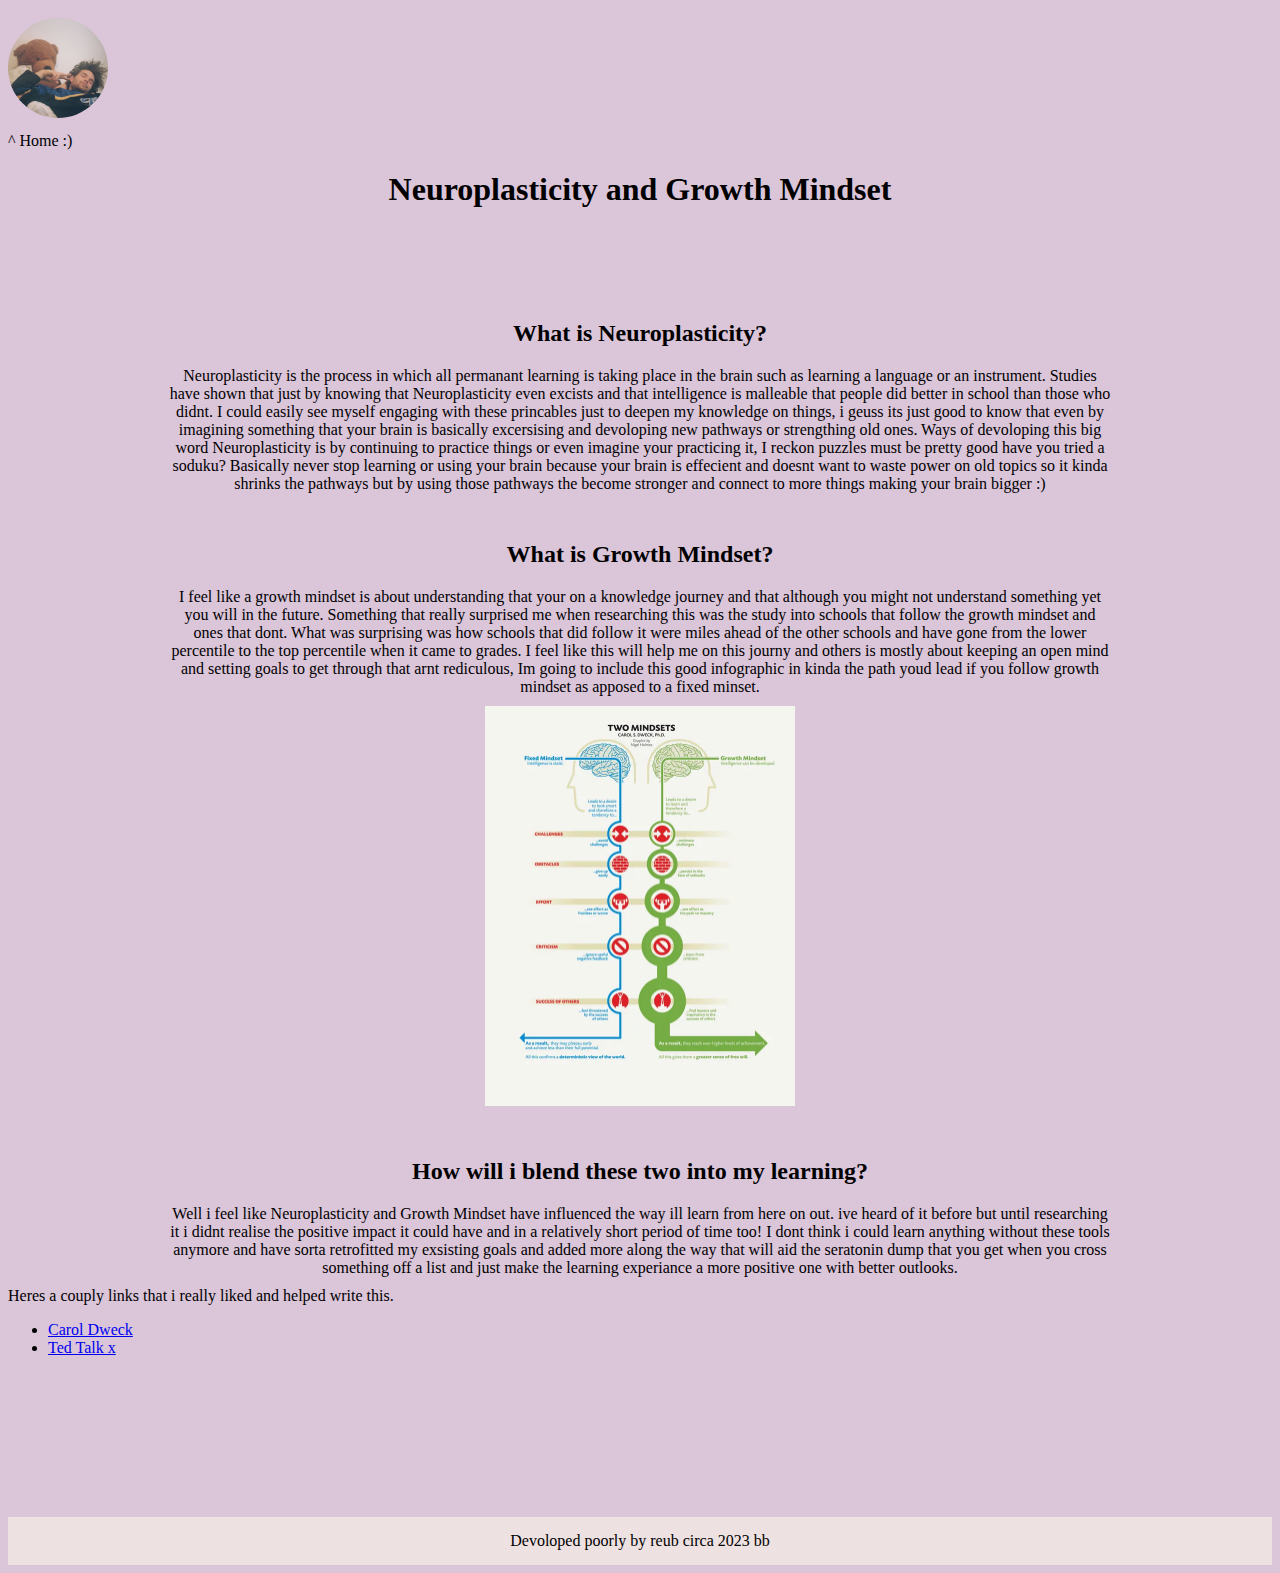
<file: blog/neuroplasticity.html>
<!DOCTYPE html>
<html lang="en">
  <head>
    <title>Reuby's blog</title>
    <meta charset="UTF-8">
    <meta name="viewport" content="width=device-width, initial-scale=1.0">
    <link href="/styles/main.css" rel="stylesheet" type="text/css">
  </head>
  <body>
    
    <a href="/index.html"><img src="/photos/YLTRaGJg.jpeg" class="img" alt="image"></a><p>^ Home :)</p>
    <h1 class="eq">Neuroplasticity and Growth Mindset</h1>
    <h2>What is Neuroplasticity?</h2>
      
    <p class="p1">Neuroplasticity is the process in which all permanant learning is taking place in the brain such as learning a language or an instrument. Studies have shown that just by knowing that Neuroplasticity even excists and that intelligence is malleable that people did better in school than those who didnt. I could easily see myself engaging with these princables just to deepen my knowledge on things, i geuss its just good to know that even by imagining something that your brain is basically excersising and devoloping new pathways or strengthing old ones. Ways of devoloping this big word Neuroplasticity is by continuing to practice things or even imagine your practicing it, I reckon puzzles must be pretty good have you tried a soduku? Basically never stop learning or using your brain because your brain is effecient and doesnt want to waste power on old topics so it kinda shrinks the pathways but by using those pathways the become stronger and connect to more things making your brain bigger :) </p>

    <h2>What is Growth Mindset?</h2>
    <p class="p1">I feel like a growth mindset is about understanding that your on a knowledge journey and that although you might not understand something yet you will in the future. Something that really surprised me when researching this was the study into schools that follow the growth mindset and ones that dont. What was surprising was how schools that did follow it were miles ahead of the other schools and have gone from the lower percentile to the top percentile when it came to grades. I feel like this will help me on this journy and others is mostly about keeping an open mind and setting goals to get through that arnt rediculous, Im going to include this good infographic in kinda the path youd lead if you follow growth mindset as apposed to a fixed minset.</p>

    <p class="p1"><img src="/photos/taschen_informationgraphics10 (1).jpeg" class="img2" alt="image"></p>

    <h2>How will i blend these two into my learning?</h2>
    <p class="p1">Well i feel like Neuroplasticity and Growth Mindset have influenced the way ill learn from here on out. ive heard of it before but until researching it i didnt realise the positive impact it could have and in a relatively short period of time too! I dont think i could learn anything without these tools anymore and have sorta retrofitted my exsisting goals and added more along the way that will aid the seratonin dump that you get when you cross something off a list and just make the learning experiance a more positive one with better outlooks. </p>



<p>Heres a couply links that i really liked and helped write this.</p>
<ul>
  <li><a href="https://www.themarginalian.org/2014/01/29/carol-dweck-mindset/">Carol Dweck</a></li>
  <li><a href="https://www.ted.com/talks/carol_dweck_the_power_of_believing_that_you_can_improve#t-459099">Ted Talk x</a></li>
</ul>



  </body>

    <footer>Devoloped poorly by reub circa 2023 bb </footer>
</html>
</file>
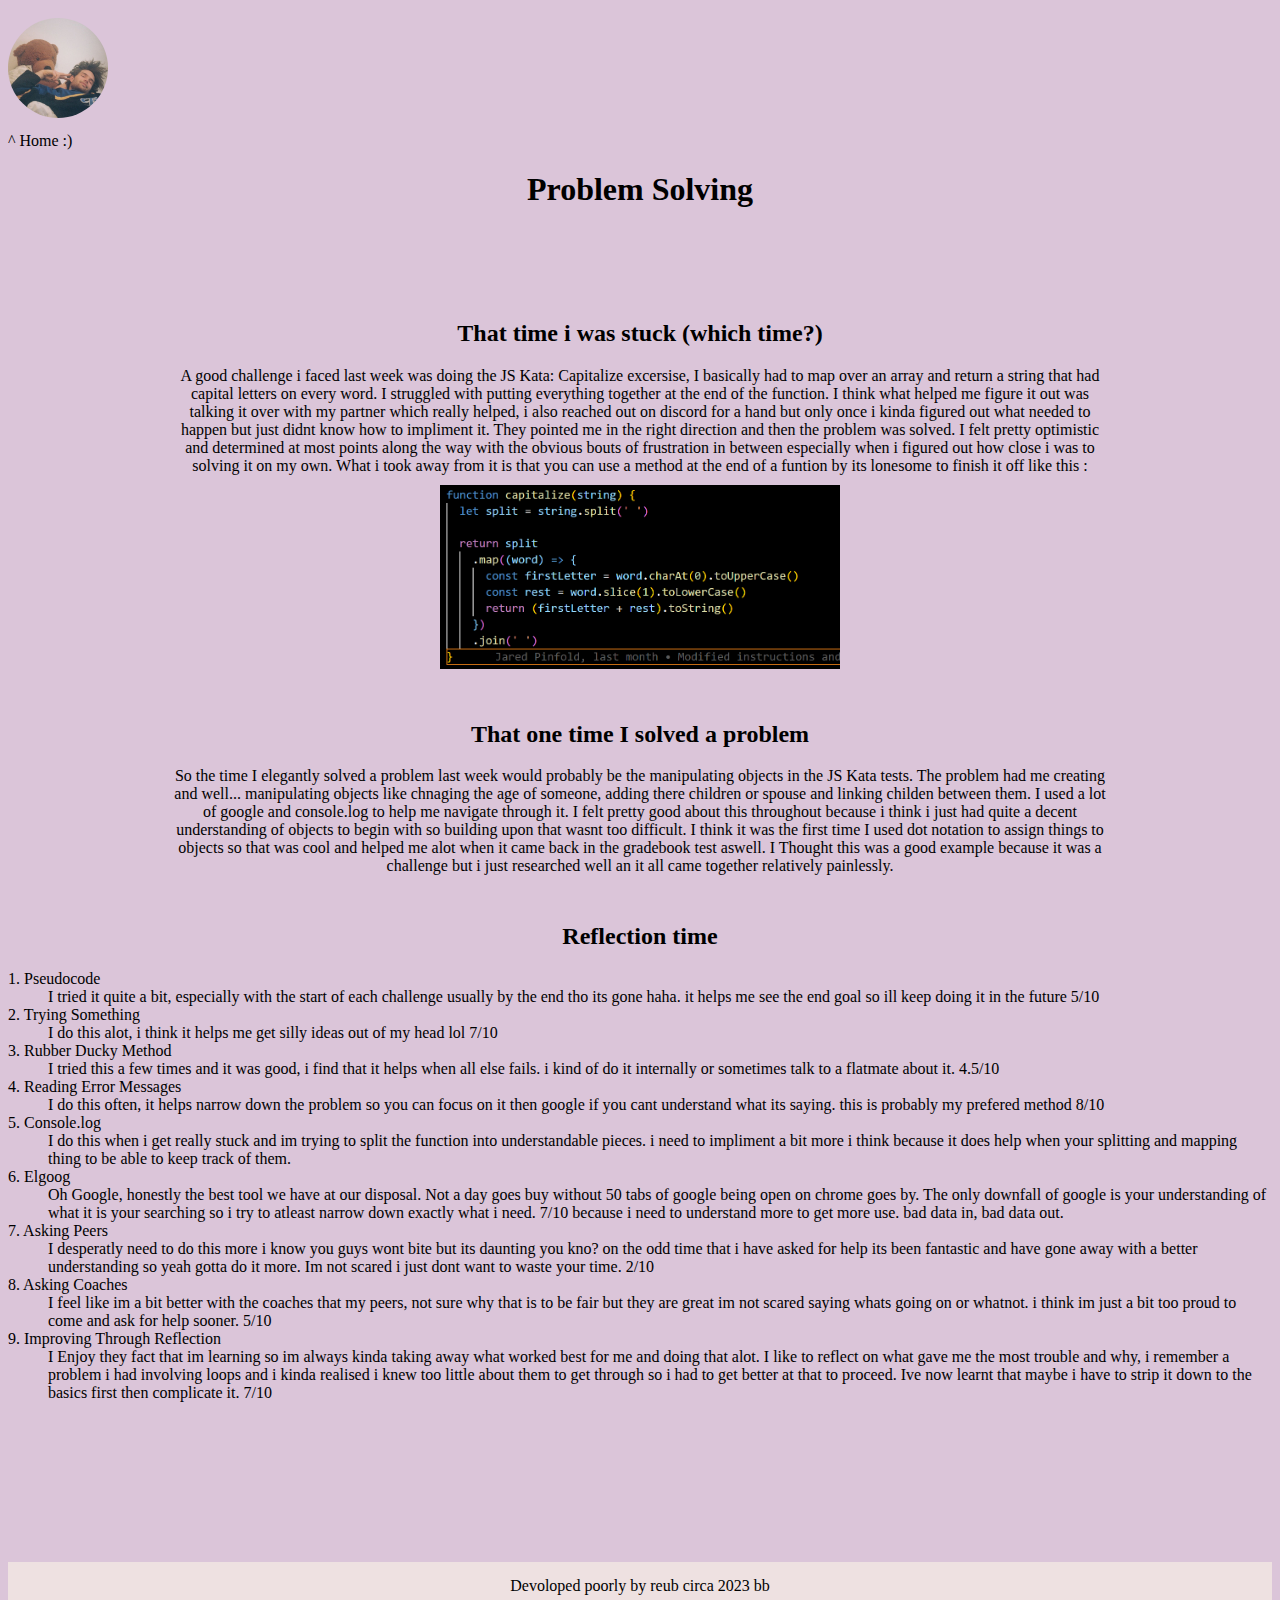
<file: blog/problem-solving.html>
<!DOCTYPE html>
<html lang="en">
  <head>
    <title>Reuby's blog</title>
    <meta charset="UTF-8">
    <meta name="viewport" content="width=device-width, initial-scale=1.0">
    <link href="/styles/main.css" rel="stylesheet" type="text/css">
  </head>
  <body>
    
    <a href="/index.html"><img src="/photos/YLTRaGJg.jpeg" class="img" alt="image"></a><p>^ Home :)</p>
    <h1 class="eq">Problem Solving</h1>
    <h2>That time i was stuck (which time?)</h2>
    <p class="p1">
      A good challenge i faced last week was doing the JS Kata: Capitalize excersise, I basically had to map over an array and return a string that had capital letters on every word. I struggled with putting everything together at the end of the function. I think what helped me figure it out was talking it over with my partner which really helped, i also reached out on discord for a hand but only once i kinda figured out what needed to happen but just didnt know how to impliment it. They pointed me in the right direction and then the problem was solved. I felt pretty optimistic and determined at most points along the way with the obvious bouts of frustration in between especially when i figured out how close i was to solving it on my own. What i took away from it is that you can use a method at the end of a funtion by its lonesome to finish it off like this :
    </p>

    <p class="p1"><img src="/photos/Screenshot_20230207_024640.png" class="img2" alt="image"></p>

    <h2>That one time I solved a problem</h2>
    <p class="p1">
      So the time I elegantly solved a problem last week would probably be the manipulating objects in the JS Kata tests. The problem had me creating and well... manipulating objects like chnaging the age of someone, adding there children or spouse and linking childen between them. I used a lot of google and console.log to help me navigate through it. I felt pretty good about this throughout because i think i just had quite a decent understanding of objects to begin with so building upon that wasnt too difficult. I think it was the first time I used dot notation to assign things to objects so that was cool and helped me alot when it came back in the gradebook test aswell. I Thought this was a good example because it was a challenge but i just researched well an it all came together relatively painlessly.
    </p>
    
    <h2>Reflection time</h2>
    <p>
      <dl>
       <dt>1. Pseudocode</dt>
      <dd>
        I tried it quite a bit, especially with the start of each challenge usually by the end tho its gone haha. it helps me see the end goal so ill keep doing it in the future 5/10 
      </dd>
      <dt>2. Trying Something</dt>
      <dd>
        I do this alot, i think it helps me get silly ideas out of my head lol 7/10
      </dd>
      <dt>3. Rubber Ducky Method</dt>
      <dd>
        I tried this a few times and it was good, i find that it helps when all else fails. i kind of do it internally or sometimes talk to a flatmate about it. 4.5/10
       </dd>
       <dt>4. Reading Error Messages</dt>
       <dd>
        I do this often, it helps narrow down the problem so you can focus on it then google if you cant understand what its saying. this is probably my prefered method 8/10
       </dd>
       <dt>5. Console.log</dt>
       <dd>
        I do this when i get really stuck and im trying to split the function into understandable pieces. i need to impliment a bit more i think because it does help when your splitting and mapping thing to be able to keep track of them.
       </dd>
       <dt>6. Elgoog</dt>
       <dd>Oh Google, honestly the best tool we have at our disposal. Not a day goes buy without 50 tabs of google being open on chrome goes by. The only downfall of google is your understanding of what it is your searching so i try to atleast narrow down exactly what i need. 7/10 because i need to understand more to get more use. bad data in, bad data out. 
       </dd>
       <dt>7. Asking Peers</dt>
       <dd>
        I desperatly need to do this more i know you guys wont bite but its daunting you kno? on the odd time that i have asked for help its been fantastic and have gone away with a better understanding so yeah gotta do it more. Im not scared i just dont want to waste your time.  2/10
       </dd>
       <dt>8. Asking Coaches</dt>
       <dd>
       I feel like im a bit better with the coaches that my peers, not sure why that is to be fair but they are great im not scared saying whats going on or whatnot. i think im just a bit too proud to come and ask for help sooner. 5/10
       </dd>
       <dt>9. Improving Through Reflection</dt>
       <dd>
        I Enjoy they fact that im learning so im always kinda taking away what worked best for me and doing that  alot. I like to reflect on what gave me the most trouble and why, i remember a problem i had involving loops and i kinda realised i knew too little about them to get through so i had to get better at that to proceed. Ive now learnt that maybe i have to strip it down to the basics first then complicate it. 7/10
       </dd>
       </p>

    </body>
    <footer>Devoloped poorly by reub circa 2023 bb </footer>
</html>
</file>
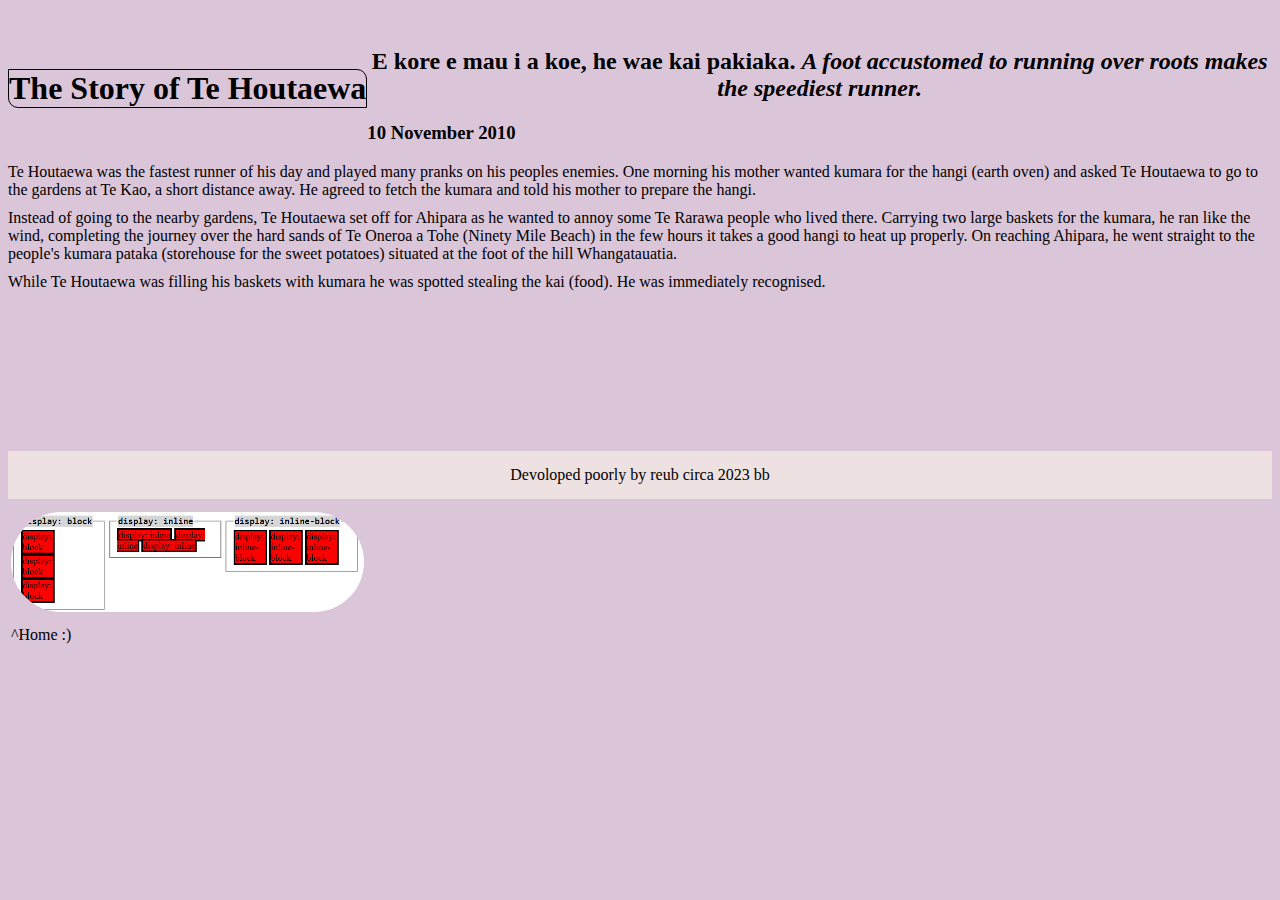
<file: blog/story.html>
<!DOCTYPE html>
<html>
  <head>
    <title>Stories and Legends </title>
    <meta charset="UTF-8">
    <link href="/styles/main.css" rel="stylesheet" type="text/css">
  </head>
  
  <body>
    <div><table style="width: 100%;">
      <tr style="width: 100%;"><td><a href="/index.html"><img src="/photos/mGTYI.png" class="img" alt="image"></a><p>^Home :)</p></td>

    <h1 class="h1">The Story of Te Houtaewa</h1>

    <h2>E kore e mau i a koe, he wae kai pakiaka. <em>A foot accustomed to running over roots makes the speediest runner.</em></h2>
    
    <h3>10 November 2010</h3>
    
    <p>
      Te Houtaewa was the fastest runner of his day and played many pranks on his peoples enemies. One morning his mother wanted kumara for the hangi (earth oven) and asked Te Houtaewa to go to the gardens at Te Kao, a short distance away. He agreed to fetch the kumara and told his mother to prepare the hangi.
    </p>
    <p>
      Instead of going to the nearby gardens, Te Houtaewa set off for Ahipara as he wanted to annoy some Te Rarawa people who lived there. Carrying two large baskets for the kumara, he ran like the wind, completing the journey over the hard sands of Te Oneroa a Tohe (Ninety Mile Beach) in the few hours it takes a good hangi to heat up properly. On reaching Ahipara, he went straight to the people's kumara pataka (storehouse for the sweet potatoes) situated at the foot of the hill Whangatauatia.
    </p>
    <p>
      While Te Houtaewa was filling his baskets with kumara he was spotted stealing the kai (food). He was immediately recognised.
    </p>
    
    <!-- this is a comment. -->
  
  </body>
  <footer>Devoloped poorly by reub circa 2023 bb </footer>
</html>
</file>
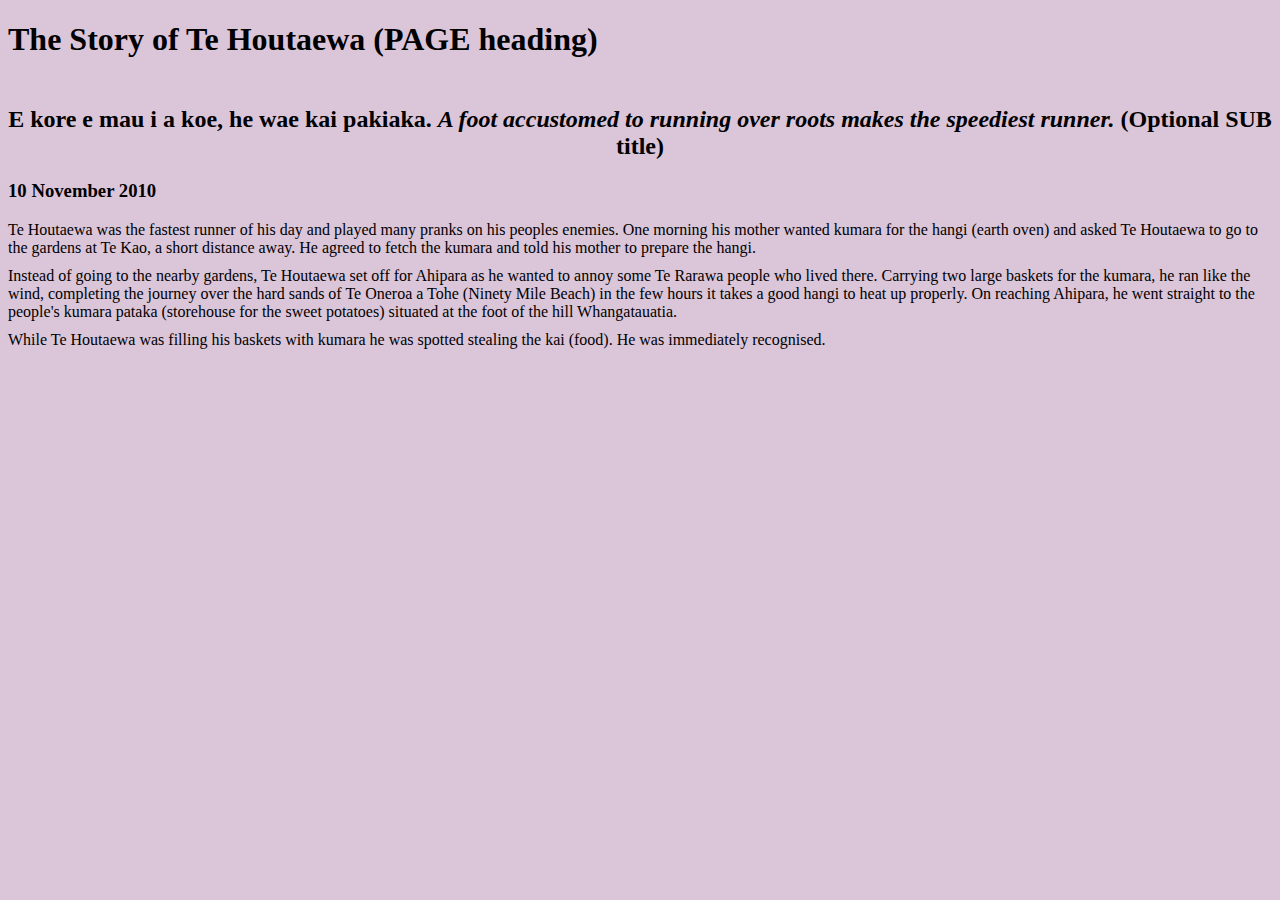
<file: blog/te-houtaewa-template.html>
<!DOCTYPE html>
<html>
  <head>
    <title>Stories and Legends (PAGE title) </title>
    <meta charset="UTF-8">
    <link href="../styles/main.css" rel="stylesheet" type="text/css">
  </head>
  
  <body>
    <h1>The Story of Te Houtaewa (PAGE heading)</h1>
    <h2>E kore e mau i a koe, he wae kai pakiaka. <em>A foot accustomed to running over roots makes the speediest runner.</em> (Optional SUB title) </h2>
    <h3>10 November 2010</h3>
    
    <p>
      Te Houtaewa was the fastest runner of his day and played many pranks on his peoples enemies. One morning his mother wanted kumara for the hangi (earth oven) and asked Te Houtaewa to go to the gardens at Te Kao, a short distance away. He agreed to fetch the kumara and told his mother to prepare the hangi.
    </p>
    <p>
      Instead of going to the nearby gardens, Te Houtaewa set off for Ahipara as he wanted to annoy some Te Rarawa people who lived there. Carrying two large baskets for the kumara, he ran like the wind, completing the journey over the hard sands of Te Oneroa a Tohe (Ninety Mile Beach) in the few hours it takes a good hangi to heat up properly. On reaching Ahipara, he went straight to the people's kumara pataka (storehouse for the sweet potatoes) situated at the foot of the hill Whangatauatia.
    </p>
    <p>
      While Te Houtaewa was filling his baskets with kumara he was spotted stealing the kai (food). He was immediately recognised.
    </p>
    
    <!-- this is a comment. -->
  
  </body>
</html>
</file>
<file: styles/main.css>
body { 
 background-color: rgb(219, 197, 217);
 
 
}
.h1{
  border-style: double;
  border-width: 1px;
  display: inline;
  border-top-right-radius: 10px 10px;
  border-bottom-left-radius: 10px 10px;
  float: left;
  
  
  
}
.p1{
  text-align: center;
  font-size: 16px;
  padding-left: 10em;
  padding-right: 10em;
  
  
  
}
.img{
    size-adjust: 400px;
    border-radius: 100px;
    max-width: 1500px;
    max-height: 100px;
    margin-top: 10px;
    margin-bottom: 0px;
    margin-right: 10px;
    display: inline;
}
.img2{
  size-adjust: 400px;
  max-width: 400px;
  max-height: 400px;
  
  
}

button {
  background-color: #f58d8d; /*  */
  border: none;
  color: white;
  padding: 10px 20px;
  text-align: center;
  text-decoration: none;
  display: inline-block;
  font-size: 16px;
  border-bottom-left-radius: 10px;
  border-top-right-radius: 10px;
  margin: 20px 0px 20px 0px;
  
}
footer{
  margin-top: 10em;
  background-color: #eee1e1;
  padding: 15px 15px;
  text-align: center;
  position: sticky
  bottom 0px;
  
}
h2{
  text-align: center;
  margin-top: 2em;
  
}

.eq{
  text-align: center;
  margin-bottom: 3.5em;
}

p {
  margin-top: 10px;
  margin-bottom: 10px;
}

.h2{
  padding-top: 0px;
}

.lists{
  padding-left: 5em;
}

      
      /* Styles for screen widths 769px to 1200px */
      @media only screen and (max-width: 1200px) {
        p{
          font-size: 20px
        
         }
        h1{
              font-size: 30px
          }
      }
      
      /* Styles for screen widths 321px to 768px */
      @media only screen and (max-width: 768px) {
        p{
          font-size: 20px
         }
        h1{
              font-size: 20px
          }
          .p1{
            padding-left: 1em;
            padding-right: 1em;
          }
      }
      
      /* Styles for screen widths 320px and below */
      @media only screen and (max-width: 320px) {
        p{
          font-size: 10px
         }
        h1{
              font-size: 10px
          }
          .p1{
            padding-left: 0.1em;
            padding-right: 0.1em;
          }
      }
</file>
